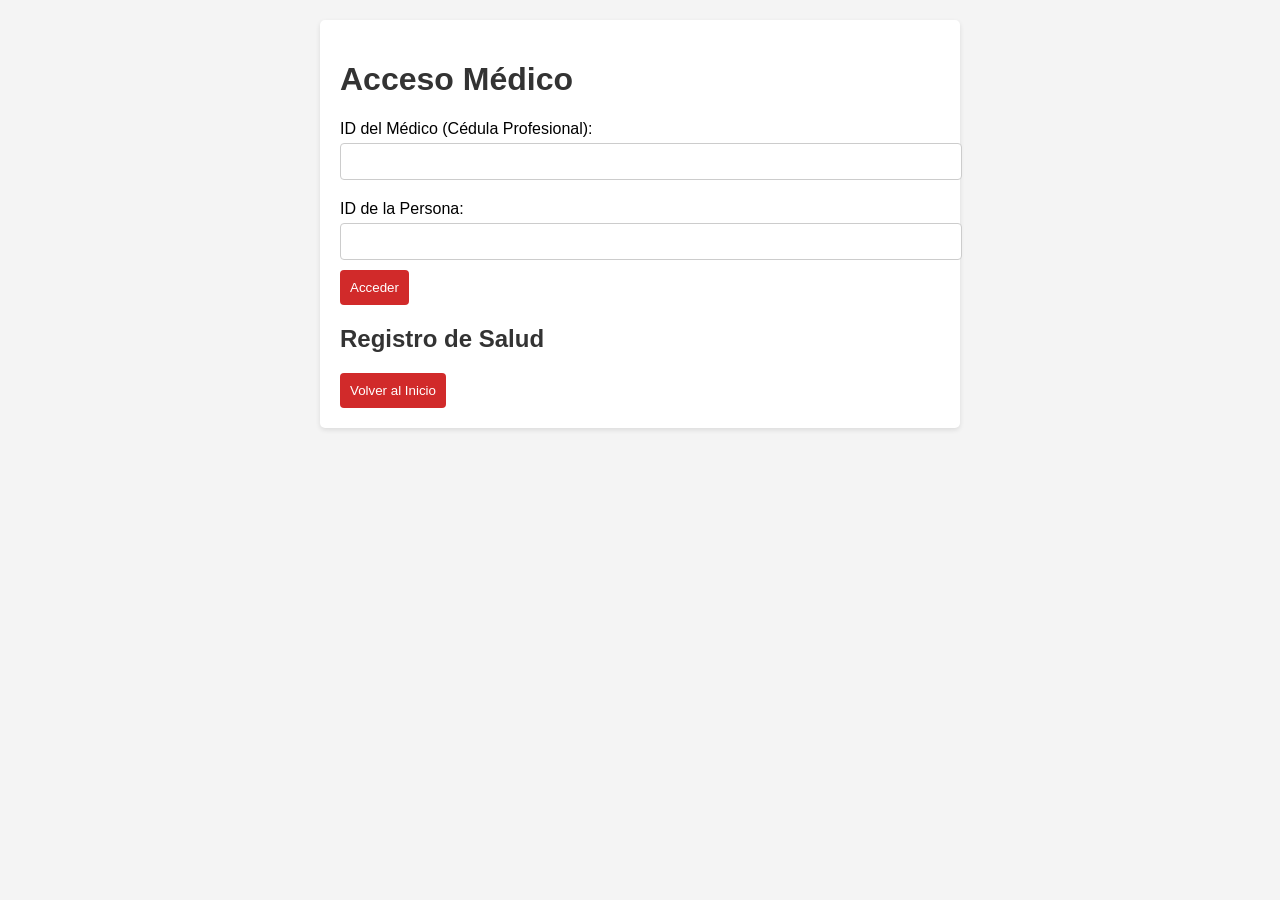
<file: doctor.html>
<!DOCTYPE html>
<html lang="es">
<head>
    <meta charset="UTF-8">
    <meta name="viewport" content="width=device-width, initial-scale=1.0">
    <title>Acceso Médico</title>
    <link rel="stylesheet" href="styles.css">
</head>
<body>
    <div class="container">
        <h1>Acceso Médico</h1>
        <form id="doctorForm">
            <label for="doctorId">ID del Médico (Cédula Profesional):</label>
            <input type="text" id="doctorId" required>

            <label for="patientId">ID de la Persona:</label>
            <input type="text" id="patientId" required>

            <button type="submit">Acceder</button>
        </form>

        <h2>Registro de Salud</h2>
        <div id="patientRecord"></div>

        <button onclick="window.location.href='index.html'">Volver al Inicio</button>
    </div>

    <script src="doctor.js"></script>
</body>
</html>
</file>
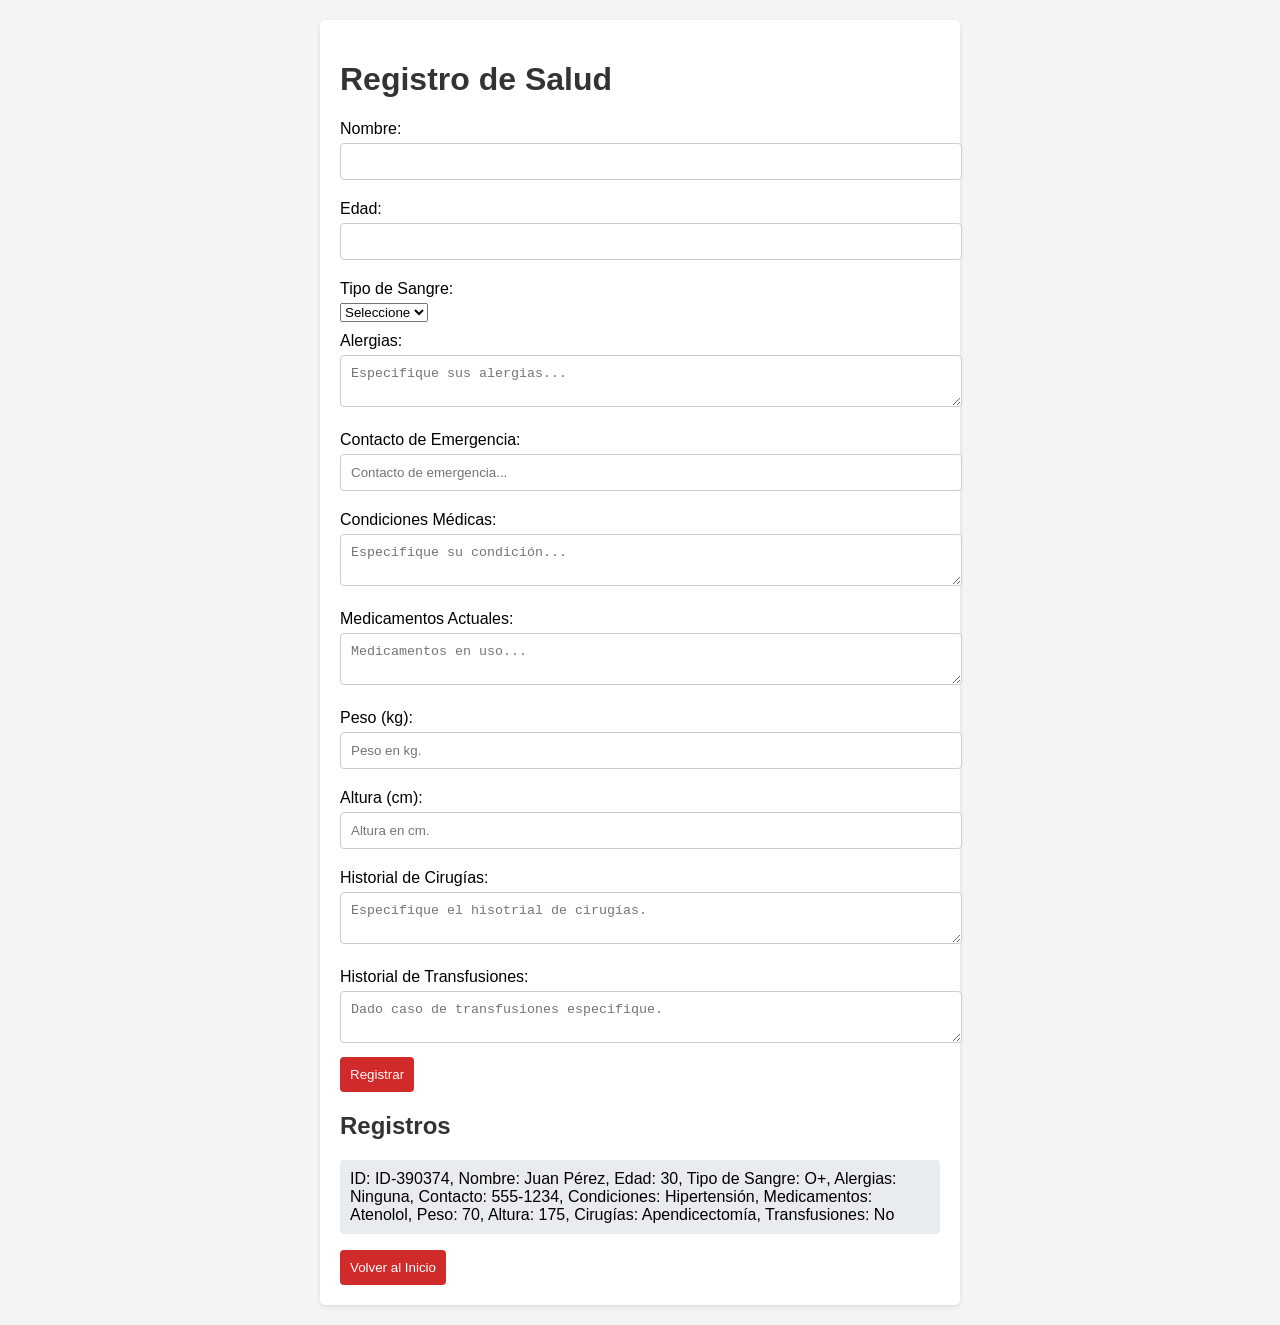
<file: registro.html>
<!DOCTYPE html>
<html lang="es">
<head>
    <meta charset="UTF-8">
    <meta name="viewport" content="width=device-width, initial-scale=1.0">
    <title>Registro de Salud</title>
    <link rel="stylesheet" href="styles.css">
</head>
<body>
    <div class="container">
        <h1>Registro de Salud</h1>
        <form id="healthForm">
            <label for="name">Nombre:</label>
            <input type="text" id="name" required>

            <label for="age">Edad:</label>
            <input type="number" id="age" required>

            <label for="bloodType">Tipo de Sangre:</label>
            <select id="bloodType" required>
                <option value="">Seleccione</option>
                <option value="A+">A+</option>
                <option value="A-">A-</option>
                <option value="B+">B+</option>
                <option value="B-">B-</option>
                <option value="AB+">AB+</option>
                <option value="AB-">AB-</option>
                <option value="O+">O+</option>
                <option value="O-">O-</option>
            </select>

            <label for="allergies">Alergias:</label>
            <textarea id="allergies" placeholder="Especifique sus alergias..." required></textarea>

            <label for="contact">Contacto de Emergencia:</label>
            <input type="text" id="contact" placeholder="Contacto de emergencia..."required>

            <label for="medicalConditions">Condiciones Médicas:</label>
            <textarea id="medicalConditions" placeholder="Especifique su condición..."></textarea>

            <label for="currentMedications">Medicamentos Actuales:</label>
            <textarea id="currentMedications" placeholder="Medicamentos en uso..."></textarea>

            <label for="weight">Peso (kg):</label>
            <input type="number" placeholder="Peso en kg." id="weight">

            <label for="height">Altura (cm):</label>
            <input type="number" placeholder="Altura en cm." id="height">

            <label for="surgeries">Historial de Cirugías:</label>
            <textarea id="surgeries" placeholder="Especifique el hisotrial de cirugías." ></textarea>

            <label for="transfusions">Historial de Transfusiones:</label>
            <textarea id="transfusions" placeholder="Dado caso de transfusiones especifique."></textarea>

            <button type="submit">Registrar</button>
        </form>

        <h2>Registros</h2>
        <ul id="recordList"></ul>

        <button onclick="window.location.href='index.html'">Volver al Inicio</button>
    </div>

    <script src="script.js"></script>
</body>
</html>
</file>
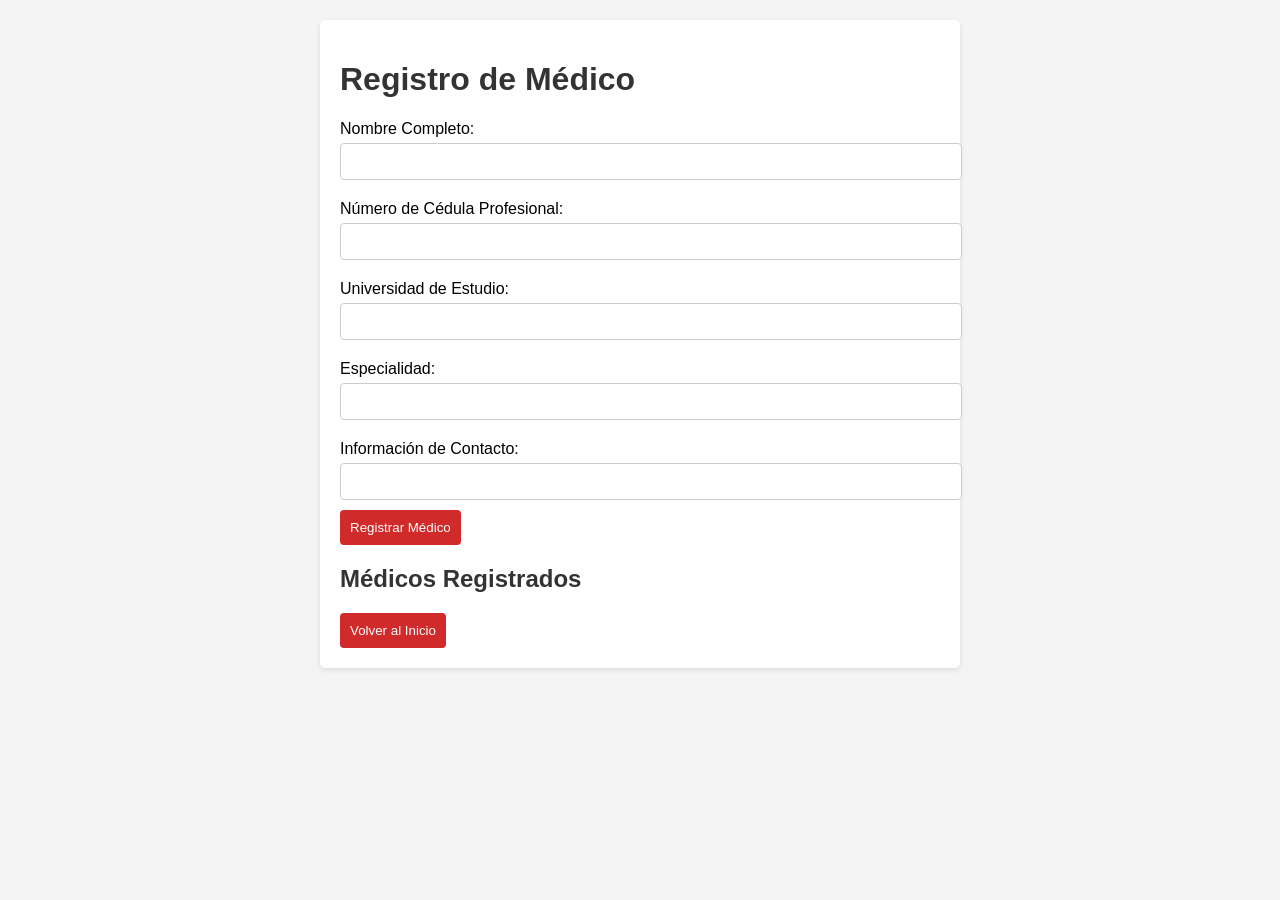
<file: registro_medico.html>
<!DOCTYPE html>
<html lang="es">
<head>
    <meta charset="UTF-8">
    <meta name="viewport" content="width=device-width, initial-scale=1.0">
    <title>Registro de Médico</title>
    <link rel="stylesheet" href="styles.css">
</head>
<body>
    <div class="container">
        <h1>Registro de Médico</h1>
        <form id="doctorRegisterForm">
            <label for="doctorName">Nombre Completo:</label>
            <input type="text" id="doctorName" required>

            <label for="doctorLicense">Número de Cédula Profesional:</label>
            <input type="text" id="doctorLicense" required>

            <label for="university">Universidad de Estudio:</label>
            <input type="text" id="university" required>

            <label for="specialty">Especialidad:</label>
            <input type="text" id="specialty" required>

            <label for="contactInfo">Información de Contacto:</label>
            <input type="text" id="contactInfo" required>

            <button type="submit">Registrar Médico</button>
        </form>

        <h2>Médicos Registrados</h2>
        <ul id="doctorList">
            <!-- Aquí se mostrarán los médicos registrados dinámicamente -->
        </ul>

        <button onclick="window.location.href='index.html'">Volver al Inicio</button>
    </div>

    <script src="registro_medico.js"></script>
</body>
</html>
</file>
<file: styles.css>
body {
    font-family: Arial, sans-serif;
    background-color: #f4f4f4;
    margin: 0;
    padding: 20px;
}

.container {
    max-width: 600px;
    margin: auto;
    background: white;
    padding: 20px;
    border-radius: 5px;
    box-shadow: 0 2px 5px rgba(0, 0, 0, 0.1);
}

h1, h2 {
    color: #333;
}

label {
    display: block;
    margin: 10px 0 5px;
}

input, textarea {
    width: 100%;
    padding: 10px;
    margin-bottom: 10px;
    border: 1px solid #ccc;
    border-radius: 4px;
}

button {
    background-color: #d12a2a;
    color: white;
    padding: 10px;
    border: none;
    border-radius: 4px;
    cursor: pointer;
}

button:hover {
    background-color: #d12a2a;
}

ul {
    list-style-type: none;
    padding: 0;
}

li {
    background: #e9ecef;
    margin: 5px 0;
    padding: 10px;
    border-radius: 4px;
}
</file>
